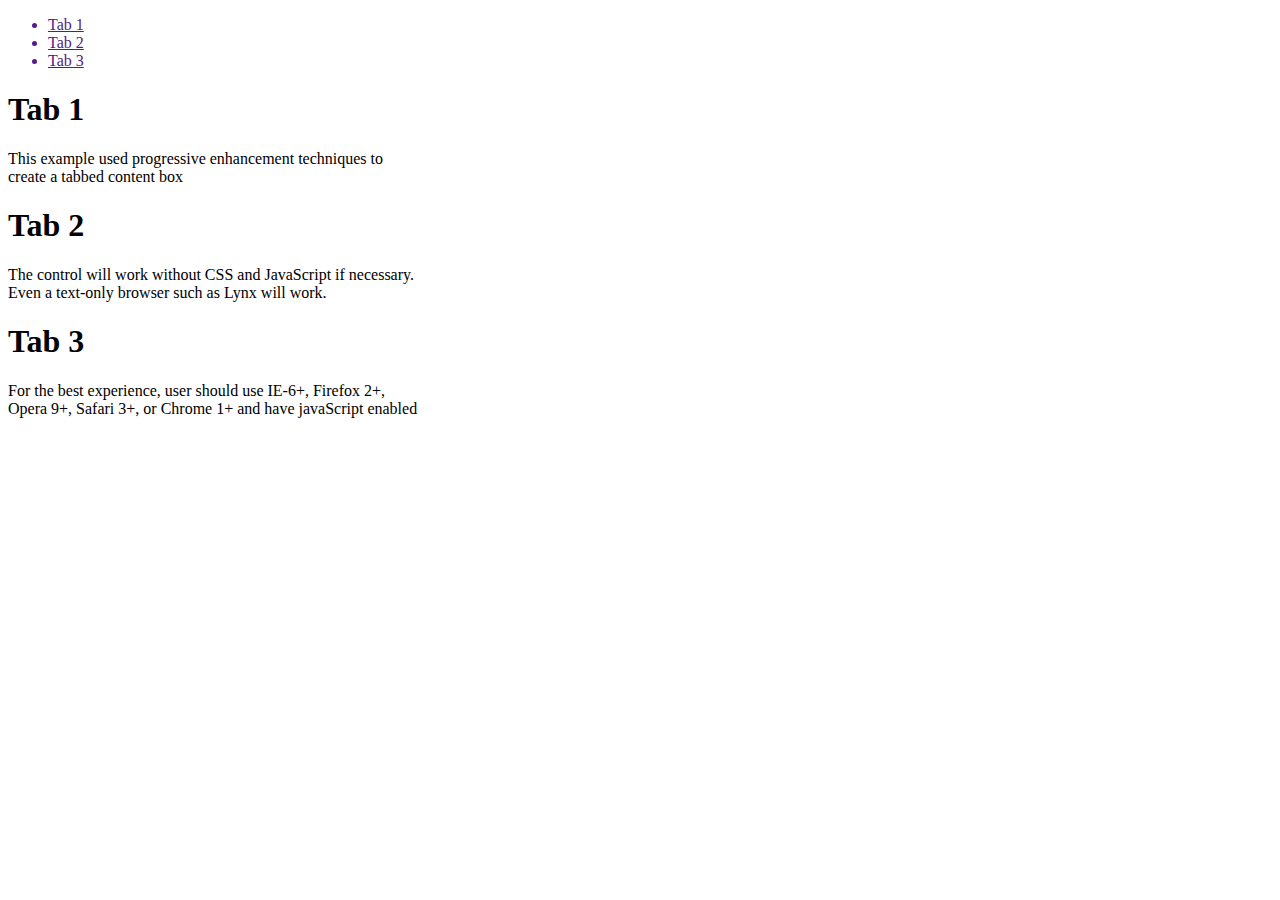
<file: Task2.html>
<!DOCTYPE html>
<html lang="en">

<head>
    <meta charset="UTF-8">
    <meta http-equiv="X-UA-Compatible" content="IE=edge">
    <meta name="viewport" content="width=device-width, initial-scale=1.0">
    <title>Document</title>
</head>

<body>
    <ul>
        <a href="">
            <li>Tab 1</li>
            <li>Tab 2</li>
            <li>Tab 3</li>
        </a>
    </ul>
    <h1>Tab 1</h1>
    <p>This example used progressive enhancement techniques to <br>
        create a tabbed content box</p>
    <h1>Tab 2</h1>
    <p>The control will work without CSS and JavaScript if necessary. <br>
        Even a text-only browser such as Lynx will work.
    </p>
    <h1>Tab 3</h1>
    <p>For the best experience, user should use IE-6+, Firefox 2+, <br>
        Opera 9+, Safari 3+, or Chrome 1+ and have javaScript enabled</p>


</body>

</html>
</file>
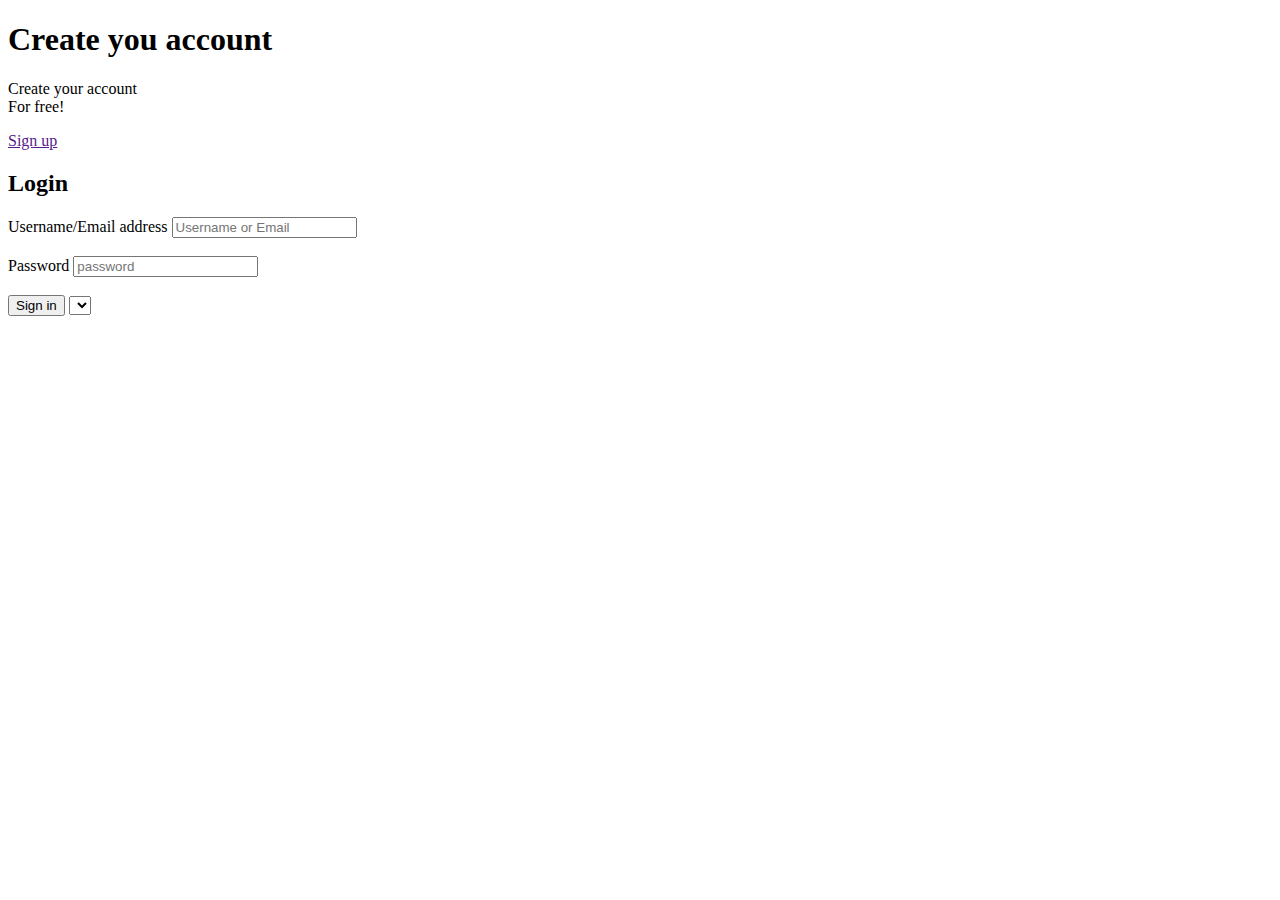
<file: Task3.html>
<!DOCTYPE html>
<html lang="en">

<head>
    <meta charset="UTF-8">
    <meta http-equiv="X-UA-Compatible" content="IE=edge">
    <meta name="viewport" content="width=device-width, initial-scale=1.0">
    <title>Document</title>
</head>

<body>
    <h1>Create you account</h1>
    <p>Create your account <br> For free!</p>
    <a href=""> Sign up</a>
    <h2>Login</h2>
    <label for="email">Username/Email address</label>
    <input type="email" placeholder="Username or Email" value="" id="email" name="email" ><br><br>
    <label for="password">Password</label>
    <input type="password" placeholder="password" value="" id="password" name="password"><br><br>
    <input type="submit" name="" id="" value="Sign in">
    
    <select name="Username/Email address*" id="Username or Email"></select>
</body>

</html>
</file>
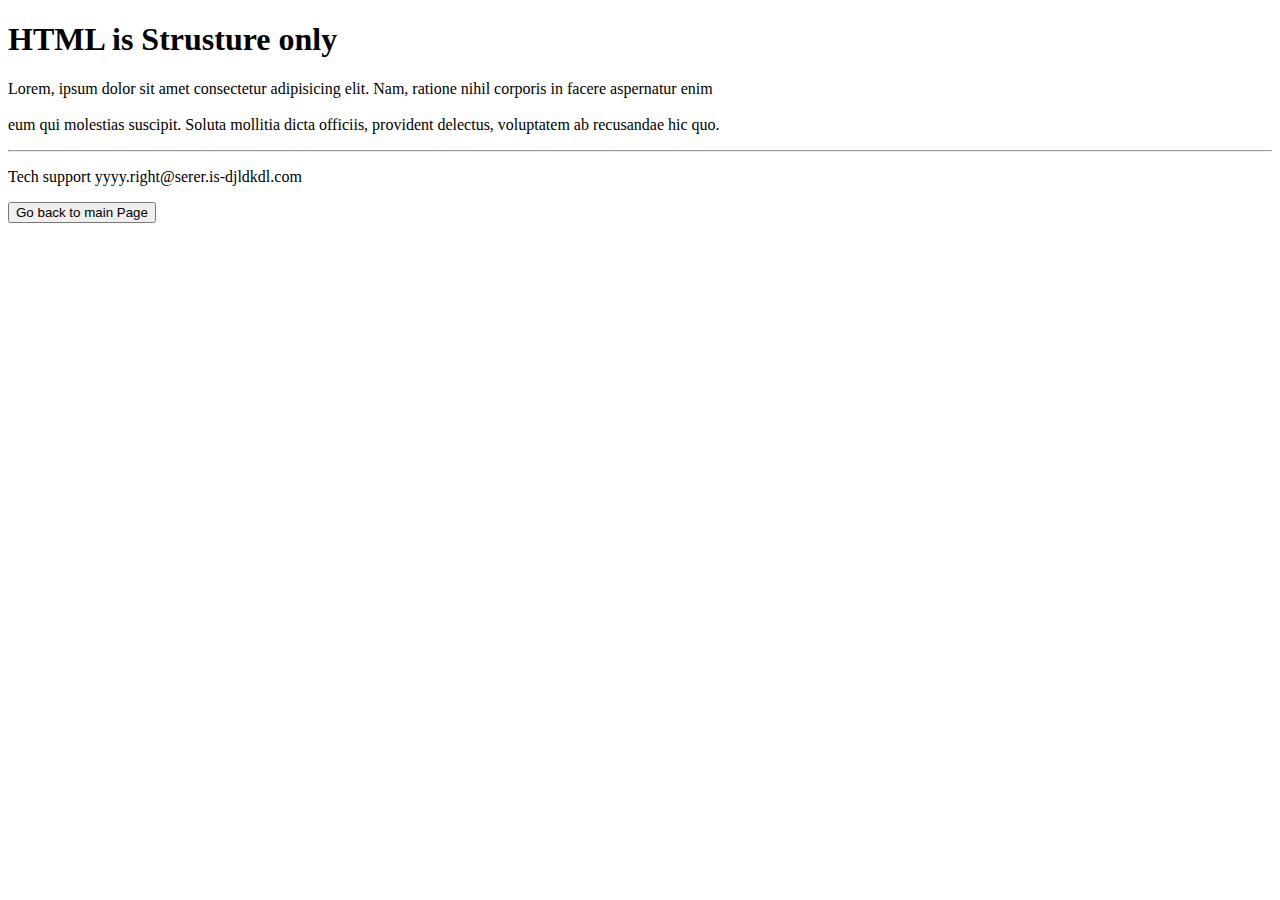
<file: Task4.html>
<!DOCTYPE html>
<html lang="en">

<head>
    <meta charset="UTF-8">
    <meta http-equiv="X-UA-Compatible" content="IE=edge">
    <meta name="viewport" content="width=device-width, initial-scale=1.0">
    <title>Document</title>
</head>

<body>
    <h1> HTML is Strusture only

</Html>
</h1>
<p>Lorem, ipsum dolor sit amet consectetur adipisicing elit. Nam, ratione nihil corporis in facere aspernatur enim<br><br>
    eum qui molestias suscipit. Soluta mollitia dicta officiis, provident delectus, voluptatem ab recusandae hic quo.</p>
    <hr>
    <p>Tech support yyyy.right@serer.is-djldkdl.com</p>
    <a href="Index.html"><input type="submit" value="Go back to main Page"></a>
    
</body>

</html>
</file>
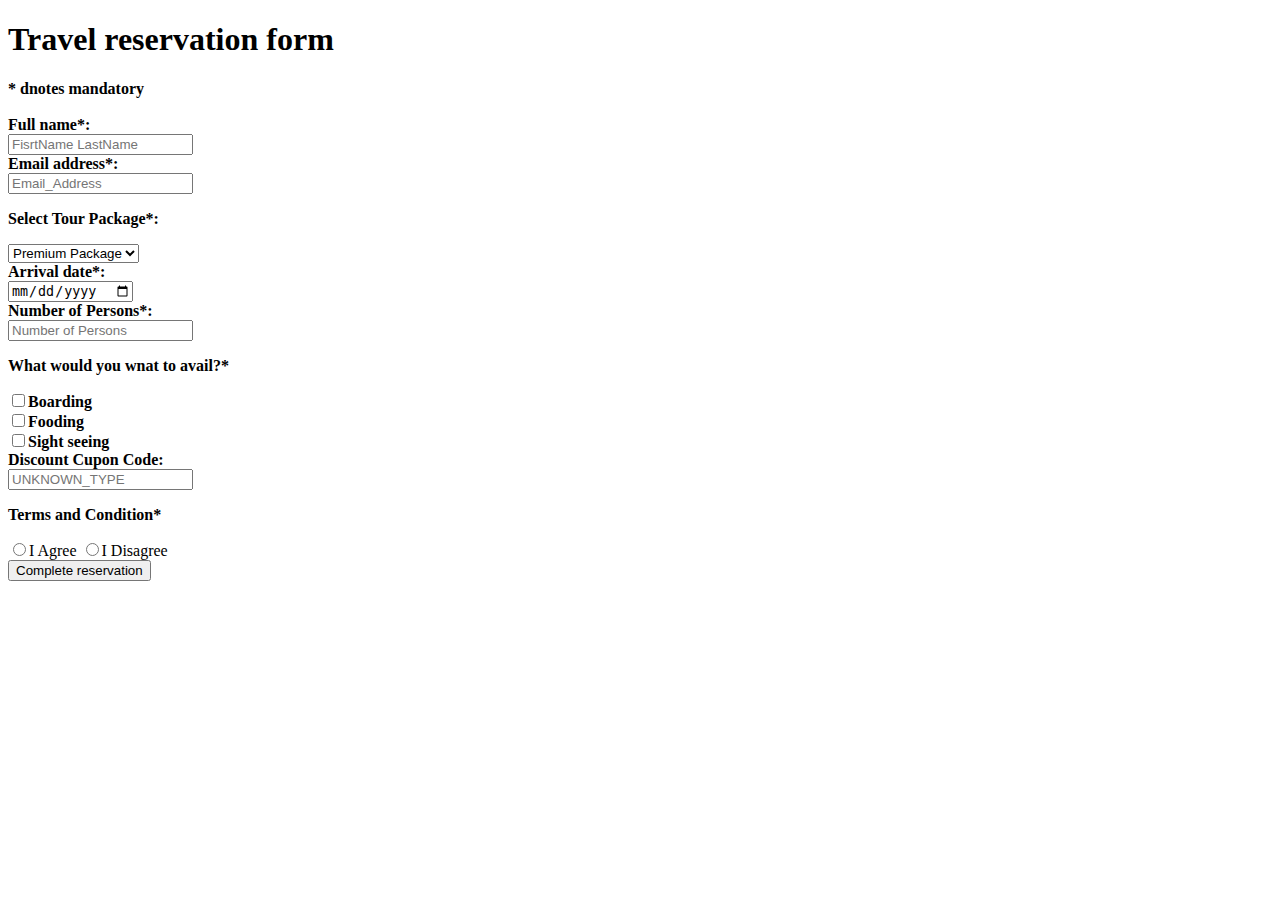
<file: Task5.html>
<!DOCTYPE html>
<html lang="en">

<head>
    <meta charset="UTF-8">
    <meta http-equiv="X-UA-Compatible" content="IE=edge">
    <meta name="viewport" content="width=device-width, initial-scale=1.0">
    <title>Resgiter</title>
</head>

<body>
    <form action="get" method="get">
        <h1>Travel reservation form</h1>
        <strong>* dnotes mandatory</strong><br><br>
        <b><label for="FullName"> Full name*:</label><br></b>
        <input type="text" placeholder="FisrtName LastName"><br>
        <b><label for="email"> Email address*:</label><br></b>
        <input type="email" placeholder="Email_Address" name="email" id="email">
        <b>
            <p>Select Tour Package*:</p>
        </b>
        <select name="tourPackage" id="tourPackage">
            <option value="Premium Package">Premium Package</option>
            <option value="Medium Package">Medium Package</option>
            <option value="Standart Package">Standart Package</option>
        </select><br>
        <b><label for="ArrivalDate"> Arrival date*:</label></b><br>
        <input type="date" placeholder="md/dd/yyyy" name="ArrivalDate" id="ArrivalDate"><br>
        <b><label for="NumberofPersons">Number of Persons*:</label></b><br>
        <input type="number" placeholder="Number of Persons" id="NumberofPersons">
        <b>
            <p>What would you wnat to avail?*</p>
        </b>
        <b><input type="checkbox" name="Boarding">Boarding</b><br>
        <b><input type="checkbox" name="Fooding" id="Fooding">Fooding</b><br>
        <b><input type="checkbox" name="Sightseeing" id="">Sight seeing</b><br>
        <b><label for="DiscountCuponCode">Discount Cupon Code:</label></b><br>
        <input type="text" placeholder="UNKNOWN_TYPE" name="" id="DiscountCuponCode"><br>
        <b>
            <p>Terms and Condition*</p>
        </b>
        <input type="radio" name="Agreement">I Agree
        <input type="radio" name="Agreement" id="">I Disagree <br>
        <input type="submit" value="Complete reservation" name="" id=""> 
    </form>


</body>

</html>
</file>
